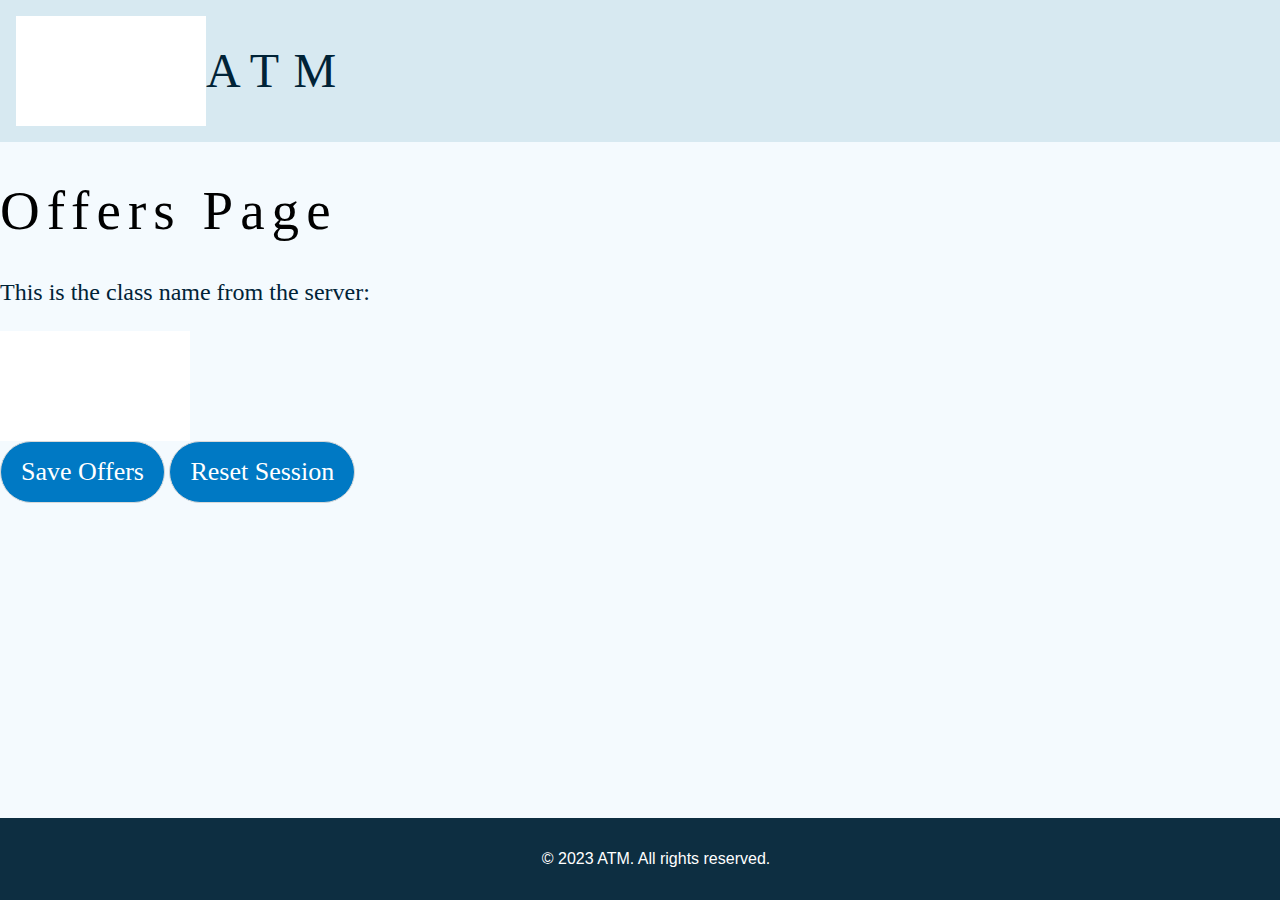
<file: static/offers_output.html>
<!DOCTYPE html>
<html lang="en">
<head>
    <meta charset="UTF-8">
    <meta name="viewport" content="width=device-width, initial-scale=1.0">
    <link rel="stylesheet" type="text/css" href="/static/styles.css">
    <title>Offers Page</title>
</head>
<body>
    <header>
        <div style="width: 190px; height: 110px; background: white"></div>
        <div style="justify-content: space-between;">
            <div style="color: #002337; font-size: 48px; font-family: Inter; font-weight: 400; letter-spacing: 14.40px; word-wrap: break-word">ATM</div>
        </div>
      </header>
    <main>
        <h1>Offers Page</h1>

        <p style="color: #002337; font-size: 24px; font-family: Abel; font-weight: 400; word-wrap: break-word">This is the class name from the server: <span id="class_name_placeholder"></span></p>
        <div id="logo-box" style="width: 190px; height: 110px; background: white"></div>

        <button class="btn-primary" onclick="saveOffers()">Save Offers</button>
        <button class="btn-primary" onclick="resetSession()">Reset Session</button>
    </main>
    <footer>
        <p>&copy; 2023 ATM. All rights reserved.</p>
    </footer>
    <script>
        document.addEventListener('DOMContentLoaded', function () {
            try {
                
                const class_name = localStorage.getItem('class_name');
                if (class_name) {
                    document.getElementById('class_name_placeholder').textContent = class_name;

                    const logoBox = document.getElementById('logo-box');
                    logoBox.style.background = getBackgroundColorFromClass(class_name)
                }
            } catch (error) {
                console.error('Error retrieving class_name from localStorage:', error);
            }
        });

        function saveOffers() {
            try {
                const class_name = document.getElementById('class_name_placeholder').textContent;

                localStorage.setItem('class_name', class_name);

                window.location.href = "/save_offers";
            } catch (error) {
                console.error('Error redirecting to save_offers:', error);
            }
        }
        function resetSession() {
            try {
                localStorage.clear();
                window.location.href = "/";
            } catch (error) {
                console.error('Error resetting session:', error);
            }
        }
        function getBackgroundColorFromClass(class_name) {
        switch (class_name) {
            case 'Kevin':
                return 'pink';
            case 'Erica':
                return 'green';
            case 'Halfdan':
                return 'gold';
            case 'Anna':
                return 'brown';
            case 'Erdem':
                return 'orange';
            default:
                return 'white'; // Default color
        }
    }
    </script>
    
</body>
</html>
</file>
<file: static/styles.css>
body {
  font-family: 'Arial', sans-serif;
  margin: 0;
  padding: 0;
  line-height: 1.15;
  background-color: #F4FAFE;
}

#termsthanks {
color: #002337;
font-size: 28px;
font-family: Abel;
font-weight: 400;
word-wrap: break-word;
text-align: center;
width: 50%;
margin-top: -20px;
}
header {
  background-color: #D7E9F1;
  color: rgb(0, 0, 0);
  padding: 1em;
  display: flex;
  align-items: center;
}

nav ul {
  list-style: none;
  display: flex;
}

nav ul li {
  margin-right: 20px;
}

nav a {
  text-decoration: none;
  color: rgb(0, 0, 0);
}

.innerbox {
  padding: 20px;
  margin-left: 5%;
  margin-right: 5%;
  background-color: #FFFFFF;
  min-height: 80vh;
}
fieldset {
  border: none;
}
.dropdown {
  width:  759.88px;
  height: 56px;
  border-radius: 10px;
  border: 1px #EBE8E4 solid;
  font-size: 20px;
}
.suffix {
  position: absolute;
  right: 10px; /* Adjust the value as needed */
  top: 50%;
  transform: translateY(-50%);
  color: #002337;
    font-size: 24px;
    font-family: Abel;
    font-weight: 400;
    margin-top: 3%;
}
#welcome {
color: #002337;
font-size: 26px;
font-family: Verdana;
font-weight: 400;
letter-spacing: 5px;
word-wrap: break-word;
}

h1 {
color: black;
font-size: 55px;

font-family: Ubuntu Condensed;
font-weight: 400;
letter-spacing: 7.04px;
word-wrap: break-word;
}
#title {
  color: #002337;
}

.hero {
  text-align: center;
  padding: 50px 0;
}

.btn-primary {
  background-color: #0079C4;
    color: white;
    padding: 15px 20px;
    text-decoration: none;
    font-size: 26px;
    border-radius: 36px;
    border: 1px #D9D9D9 solid;
    font-family: Abel;
}
.btn-primary:disabled {
  background-color: #A0A0A0; /* Change the color for disabled state */
  color: #808080; /* Change the text color for disabled state */
  border: 1px #D9D9D9 solid; /* Optionally, adjust the border style for disabled state */
  cursor: not-allowed; /* Change cursor to not-allowed */
}

.accounts,
.transactions,
.services {
  margin-top: 40px;
}

footer {
  background-color: #002337;
  color: white;
  text-align: center;
  padding: 1em;
  position: fixed;
  bottom: 0;
  width: 100%;
  opacity: 0.95;
}

.hero {
  display: grid;
  grid-template-columns: 1fr 1fr;
  gap: 5%;
  justify-content: space-between;
  align-items: center;
}

.hero-content {
  margin: auto;
  margin-top: -3%;
}


.hero-image { /* Adjust the width as needed */
  text-align: center;
}

.hero-image img {
  max-width: 100%;
  box-shadow: 0 0 10px rgba(0, 0, 0, 0.1);
}
.class1 {
  background-color: pink;
  padding: 20px;
  margin: 10px;
  border-radius: 8px;
  color: white;
}

.class2 {
  background-color: green;
  padding: 20px;
  margin: 10px;
  border-radius: 8px;
  color: white;
}
.hidden {
  display: none;
}
#nextButton, #submitButton {
  position: absolute;
    margin-left: 52%;
    margin-top: 2%;
    display: block;
    padding: 13px 87px;
    border-radius: 51px;
}

#submitButton {
  visibility: hidden;
}

#scrollable-box {
  width: 300px; /* Set the width as per your requirement */
  height: 200px; /* Set the height as per your requirement */
  overflow: auto; /* Enable scrolling */
  border: 1px solid #ccc; /* Optional: Add a border for visual clarity */
  padding: 10px; /* Optional: Add padding for content */
  margin-bottom: 10px;
}
#scrollable-container {
  width: 321.6px;
  margin-bottom: 10px;
}

#scrollable-title {
  background-color: #D9D9D9;
  border: #7B7B7B; /* Dark background color for the title */
  color: #303030; /* Text color for the title */
  padding: 10px; /* Padding for the title */
  font-family: Abel;
  font-size: 25px;
}
.blackBox {
  width: 800px;
  height: 480px;
  background: black;
  /* Add any additional styling you want for the black box */
}
</file>
